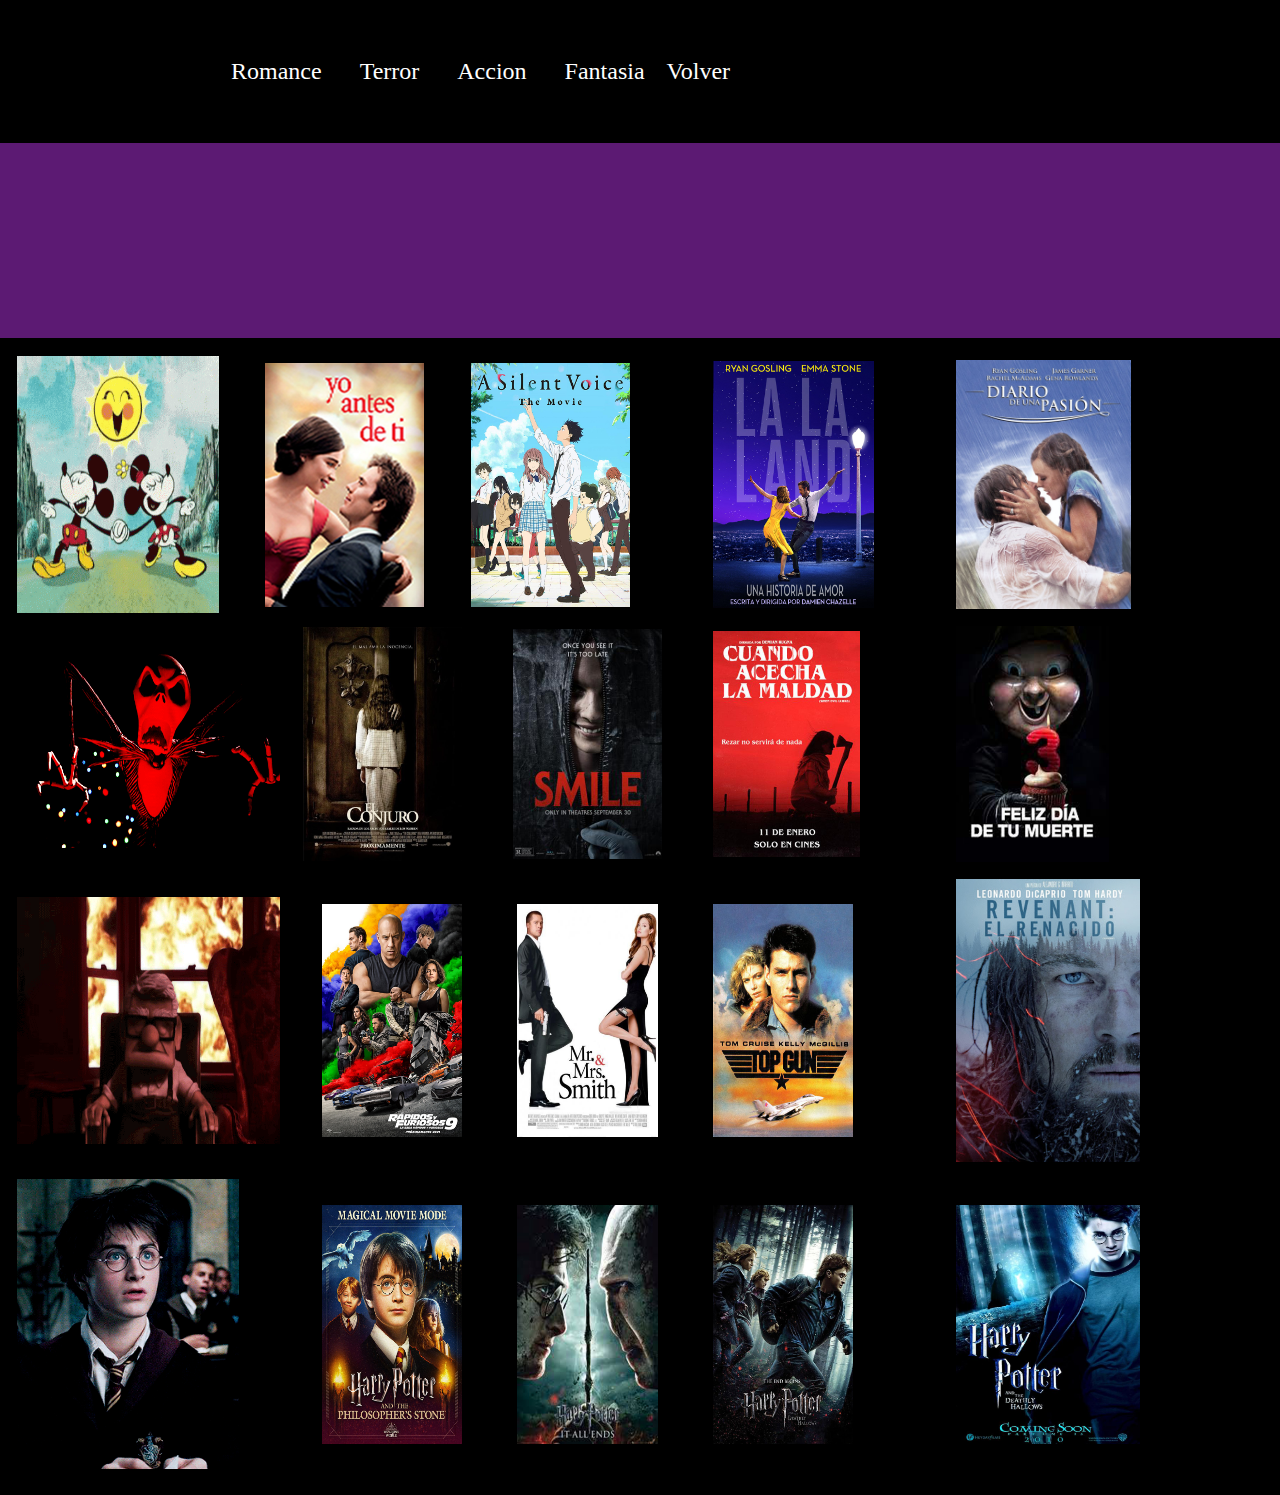
<file: Peliculas1/index.html>
<!DOCTYPE html>
<html lang="Peliculas">
 <head> 
	<title> Peliculas </title>
	<meta charset="UTF-8">
	<meta name="viewport" content="width=device-width, initial-scale=1">

	<link href="style.css" rel="stylesheet" type="text/css">


 </head>
<body link ="blue" vlink="white" alink="white">

 <body>
	
	
	<header class="header">
	  <div class="container logo-nav-container">
		<a href="#" class="logo">  </a>


		<nav class="navigation">
			<ul>
		 
				<li><a href="#"> Romance </a></li>
				<li><a href="#"> Terror </a></li>
				<li><a href="#"> Accion </a></li>
				<li><a href="#"> Fantasia </a></li>

			<a href="../Menu/Menu2.html" > <font size="5" face="cooper black" color="white"><left> Volver </a> </left></li>

			</ul>
		</nav>	
	  </div>
	</header>

	<main class="main">
		<div class="container">
			<h1> </h1>
			
		</div>
	</main>


	<table border ="10" cellspacing ="5" cellpadding =""  width ="100%" height ="60%" align ="center"
   bgcolor ="black" bordercolor ="black">
	
     <tr> 

	<tr>
		<td bgcolor= "Black "  align ="right"> <img src="Imagenes/mi.gif"  width ="100%" height ="100%" >  </td>
		<td bgcolor= "Black " align ="center"> <img src="Imagenes/Antes3.jpg"  width ="68%" >  </td>
		<td bgcolor= "Black " align ="left"> <img src="Imagenes/Voz1.jpg"  width ="68%" >   </td>
		<td bgcolor= "Black " align ="left"> <img src="Imagenes/Lala1.jpg"  width ="69%" >  </td>
		<td bgcolor= "Black " align ="left"> <img src="Imagenes/Diario.jpg"  width ="57%" >  </td> <br> </br>
	
        </tr> 
	
	<tr>
		<br> </br>
		<td bgcolor= "Black " align ="center"> <img src="Imagenes/la.gif"  width ="130%" height ="85%" >  </td> 
		<td bgcolor= "Black " align ="right"> <img src="Imagenes/elcon.jpg"  width ="68%" >   </td>
		<td bgcolor= "Black " align ="center"> <img src="Imagenes/son1.jpg"  width ="64%" >   </td>
		<td bgcolor= "Black " align ="left"> <img src="Imagenes/cuand1.jpg"  width ="63%" >   </td>
		<td bgcolor= "Black " align ="left"> <img src="Imagenes/feliz1.jpg"  width ="50%" >   </td>
	
	
        </tr> 

	<tr>
		<td bgcolor= "Black " align ="center"> <img src="Imagenes/asa.gif" width ="130%" height ="85%" >  </td>
 		<td bgcolor= "Black " align ="right"> <img src="Imagenes/rap1.jpg"  width ="60%" height ="80%" >   </td>
		<td bgcolor= "Black " align ="center"> <img src="Imagenes/mr1.jpg"  width ="60%" height ="80%" >   </td>
		<td bgcolor= "Black " align ="left"> <img src="Imagenes/topp1.jpg"  width ="60%" height ="80%" >   </td>
		<td bgcolor= "Black " align ="left"> <img src="Imagenes/elr1.jpg"  width ="60%" height ="62%" >   </td>
        </tr> 	

	<tr>
		<td bgcolor= "Black " align ="center"> <img src="Imagenes/hp.gif"  width ="110%" height ="80%" >  </td>
		<td bgcolor= "Black " align ="right"> <img src="Imagenes/asm1.jpg"  width ="60%" height ="80%" >   </td>	
		<td bgcolor= "Black " align ="center"> <img src="Imagenes/asm22.jpg"  width ="60%" height ="80%" >   </td>
		<td bgcolor= "Black " align ="left"> <img src="Imagenes/asm4.jpg"  width ="60%" height ="80%" >   </td>
		<td bgcolor= "Black " align ="left"> <img src="Imagenes/asm6.jpg"  width ="60%" height ="80%" >   </td>
	
	
 	  </tr>
   </tr>

 </body>
<html>
</file>
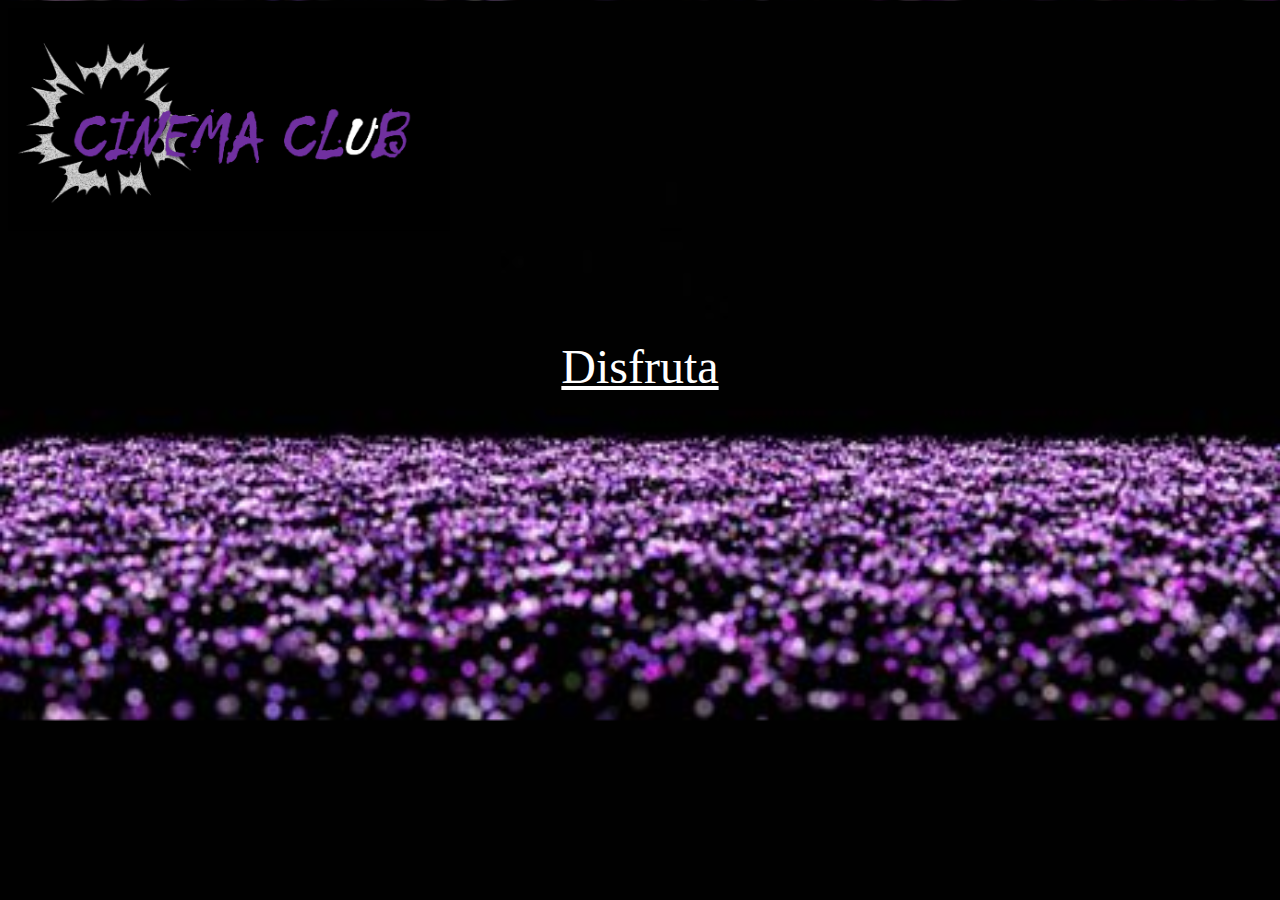
<file: Base/index1.HTML>
<html>
  <head> 
   <title> Pagina web </title>
	<link href="Estilo.css" rel="stylesheet" type="text/css">
	<link rel="shortcut icon" type="Imagenes/Logo" href="Imagenes/Logo.ico">
  </head> 
<body link ="White" vlink="white" alink="white">
  <body>
    <img src="Imagenes/Logo.png"  width ="35%" >
 
    <body text="" bgcolor="black">
  
  <br>  <br>  <br>  <br>  <br>  <br>  <br>  
  <a href="../Menu/Menu2.html" > <font size="15" face="Cooper black"> <CENTER> Disfruta </a> </CENTER></li>

  </body>
</html>
</file>
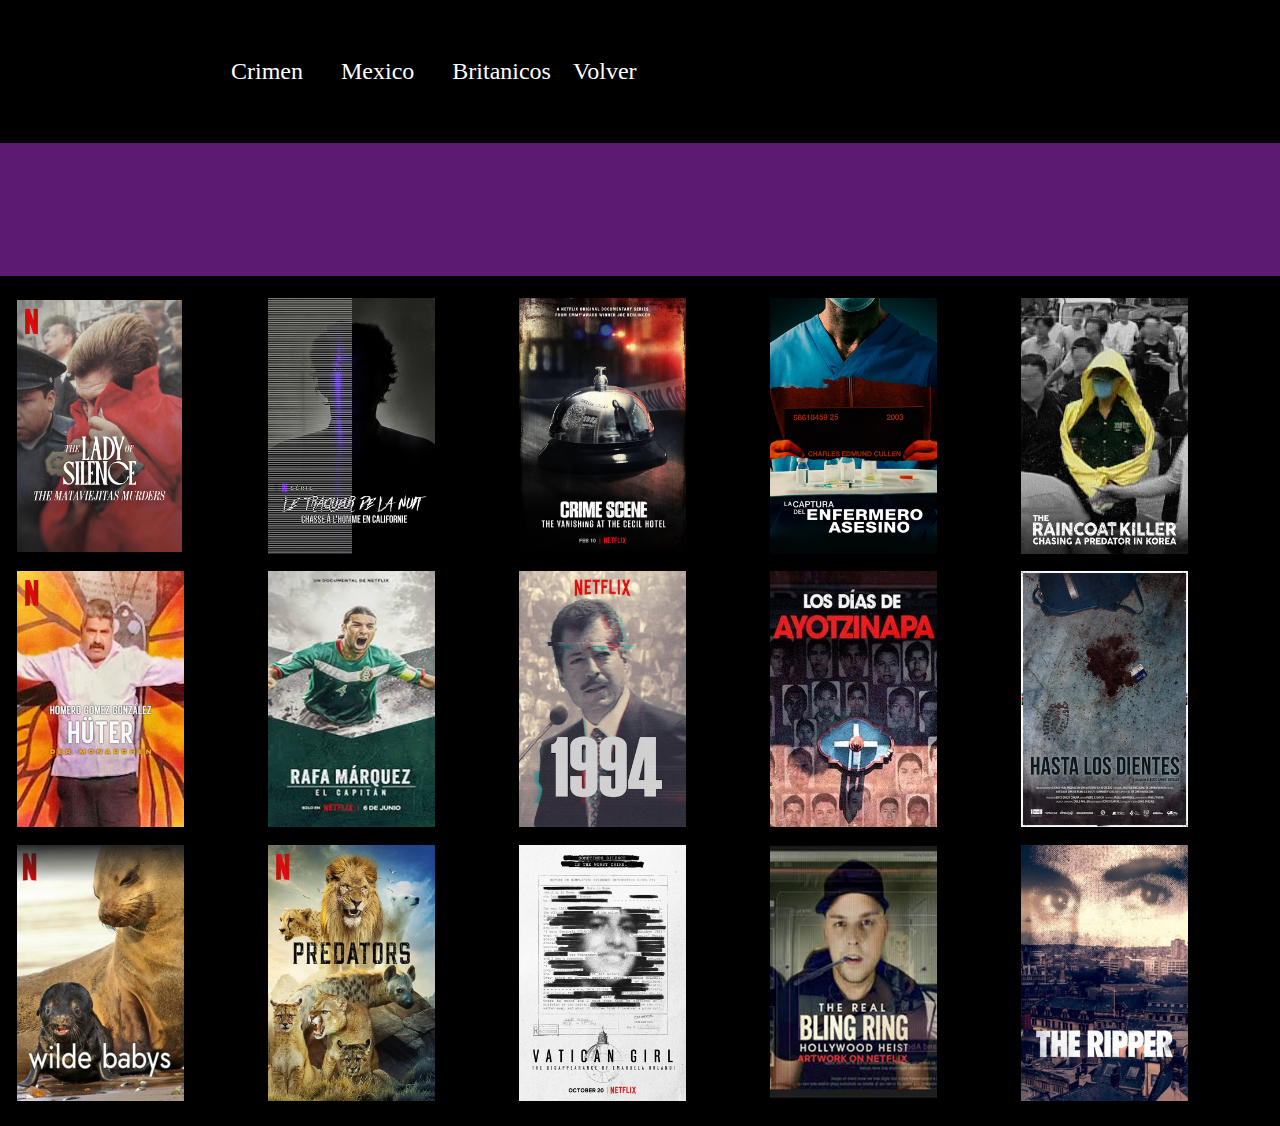
<file: Documentales1/Documentales.html>
<!DOCTYPE html>
<html lang="Peliculas">
 <head> 
	<title> Peliculas </title>
	<meta charset="UTF-8">
	<meta name="viewport" content="width=device-width, initial-scale=1">

	<link href="style.css" rel="stylesheet" type="text/css">

 </head>
<body link ="blue" vlink="white" alink="white">
 <body>

	
	<header class="header">
	  <div class="container logo-nav-container">
		<a href="#" class="logo">  </a>
		<nav class="navigation">
			<ul>
		 
				<li><a href="#"> Crimen </a></li>
				<li><a href="#"> Mexico </a></li>
				<li><a href="#"> Britanicos </a></li>
					<a href="../Menu/Menu2.html" > <font size="5" face="cooper black" color="white"><left> Volver </a> </left></li>
			</ul>
		</nav>	
	  </div>
	</header>

	<main class="main">
		<div class="container">
			<h1> </h1>
			
		</div>
	</main>


	<table border ="10" cellspacing ="5" cellpadding =""  width ="100%" height ="60%" align ="center"
   bgcolor ="black" bordercolor ="black">
	
     <tr> 

	<tr>
		
		<td bgcolor= "Black " align ="left"> <img src="Imagenes/si1.jpg"  width ="68%" >   </td>
		<td bgcolor= "Black " align ="left"> <img src="Imagenes/niq1.jpg"  width ="69%" >  </td>
		<td bgcolor= "Black " align ="left"> <img src="Imagenes/ot1.jpg"  width ="69%" >  </td>
		<td bgcolor= "Black " align ="left"> <img src="Imagenes/ev1.jpg"  width ="69%" >  </td>
		<td bgcolor= "Black " align ="left"> <img src="Imagenes/rain1.jpg"  width ="69%" >  </td>
	
        </tr> 
	
	<tr>
		<br> </br>
		<td bgcolor= "Black " align ="left"> <img src="Imagenes/hom1.jpg"  width ="69%" >  </td>
		<td bgcolor= "Black " align ="left"> <img src="Imagenes/raf1.jpg"  width ="69%" >  </td>
		<td bgcolor= "Black " align ="left"> <img src="Imagenes/191.jpg"  width ="69%" >  </td>
		<td bgcolor= "Black " align ="left"> <img src="Imagenes/431.jpg"  width ="69%" >  </td>
		<td bgcolor= "Black " align ="left"> <img src="Imagenes/dd1.jpg"  width ="69%" >  </td>
	
	
        </tr> 

	<tr>
		<td bgcolor= "Black " align ="left"> <img src="Imagenes/wi1.jpg"  width ="69%" >  </td>
 		<td bgcolor= "Black " align ="left"> <img src="Imagenes/pre1.jpg"  width ="69%" >  </td>
		<td bgcolor= "Black " align ="left"> <img src="Imagenes/va1.jpg"  width ="69%" >  </td>
		<td bgcolor= "Black " align ="left"> <img src="Imagenes/rea1.jpg"  width ="69%" >  </td>
		<td bgcolor= "Black " align ="left"> <img src="Imagenes/ri1.jpg"  width ="69%" >  </td>
        </tr> 	

   </tr>

 </body>
<html>
</file>
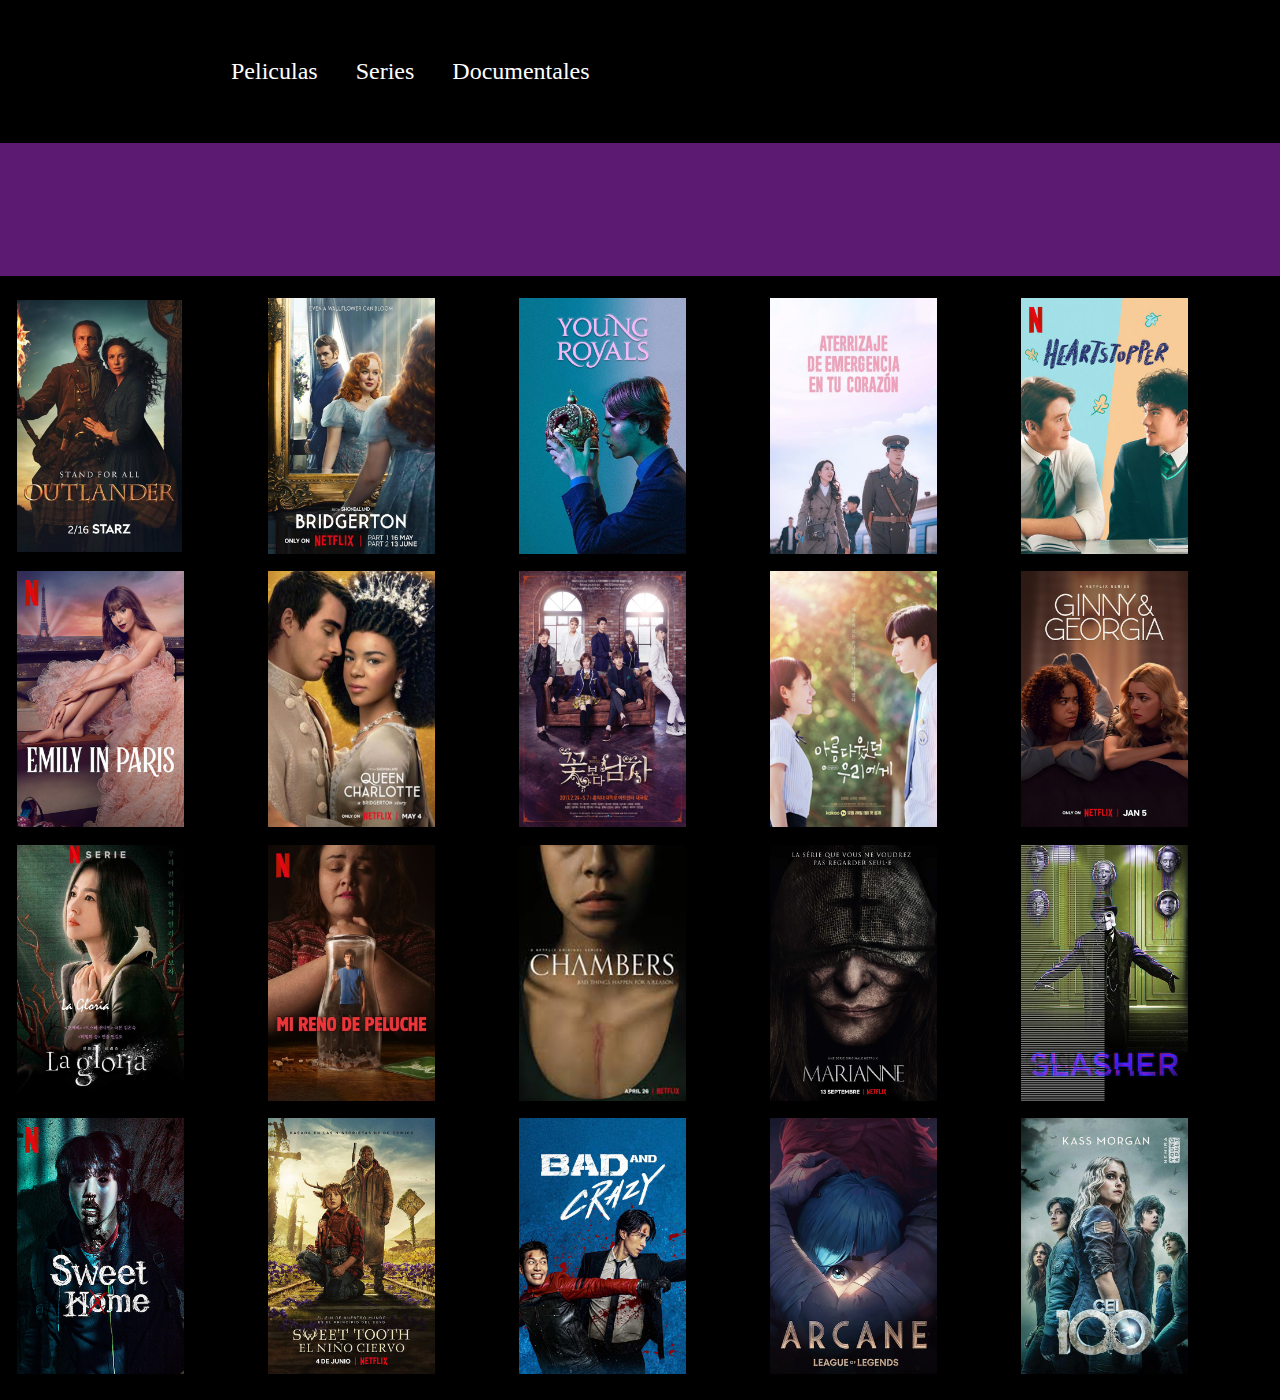
<file: Menu/Menu2.html>
<!DOCTYPE html>
<html lang="Peliculas">
 <head> 
	<title> Peliculas </title>
	<meta charset="UTF-8">
	<meta name="viewport" content="width=device-width, initial-scale=1">

	<link href="Style.css" rel="stylesheet" type="text/css">

 </head>
 <body>


	<header class="header">
	  <div class="container logo-nav-container">
		<a href="#" class="logo">  </a>
		<nav class="navigation">
			<ul>
		 
				<li><a href="../Peliculas1/index.html" target="_blank"> Peliculas </a></li>
				<li><a href="../Series1/Series.html" target="_blank"> Series </a></li>
				<li><a href="../Documentales1/Documentales.html" target="_blank"> Documentales </a></li>

		
			</ul>
		</nav>	
	  </div>
	</header>

	<main class="main">
		<div class="container">
			<h1> </h1>
			
		</div>
	</main>


	<table border ="10" cellspacing ="5" cellpadding =""  width ="100%" height ="60%" align ="center"
   bgcolor ="black" bordercolor ="black">
	
     <tr> 

	<tr>
		
		<td bgcolor= "Black " align ="left"> <img src="Imagenes/ou33.jpg"  width ="68%" >   </td>
		<td bgcolor= "Black " align ="left"> <img src="Imagenes/brii1.jpg"  width ="69%" >  </td>
		<td bgcolor= "Black " align ="left"> <img src="Imagenes/yo1.jpg"  width ="69%" >  </td>
		<td bgcolor= "Black " align ="left"> <img src="Imagenes/at1.jpg"  width ="69%" >  </td>
		<td bgcolor= "Black " align ="left"> <img src="Imagenes/ha2.jpg"  width ="69%" >  </td>
	
        </tr> 
	
	<tr>
		<br> </br>
		<td bgcolor= "Black " align ="left"> <img src="Imagenes/em1.jpg"  width ="69%" >  </td>
		<td bgcolor= "Black " align ="left"> <img src="Imagenes/rei1.jpg"  width ="69%" >  </td>
		<td bgcolor= "Black " align ="left"> <img src="Imagenes/ad1.jpg"  width ="69%" >  </td>
		<td bgcolor= "Black " align ="left"> <img src="Imagenes/alo1.jpg"  width ="69%" >  </td>
		<td bgcolor= "Black " align ="left"> <img src="Imagenes/gi1.jpg"  width ="69%" >  </td>
	
	
        </tr> 

	<tr>
		<td bgcolor= "Black " align ="left"> <img src="Imagenes/lag1.jpg"  width ="69%" >  </td>
 		<td bgcolor= "Black " align ="left"> <img src="Imagenes/ren22.jpg"  width ="69%" >  </td>
		<td bgcolor= "Black " align ="left"> <img src="Imagenes/cha1.jpg"  width ="69%" >  </td>
		<td bgcolor= "Black " align ="left"> <img src="Imagenes/mar1.jpg"  width ="69%" >  </td>
		<td bgcolor= "Black " align ="left"> <img src="Imagenes/sla2.jpg"  width ="69%" >  </td>
        </tr> 	

	<tr>
		<td bgcolor= "Black " align ="left"> <img src="Imagenes/dulc1.jpg"  width ="69%" >  </td>
		<td bgcolor= "Black " align ="left"> <img src="Imagenes/se1.jpg"  width ="69%" >  </td>	
		<td bgcolor= "Black " align ="left"> <img src="Imagenes/ba1.jpg"  width ="69%" >  </td>
		<td bgcolor= "Black " align ="left"> <img src="Imagenes/arc1.jpg"  width ="69%" >  </td>
		<td bgcolor= "Black " align ="left"> <img src="Imagenes/121.jpg"  width ="69%" >  </td>
	
	
 	  </tr>
   </tr>

	
 </body>
<html>
</file>
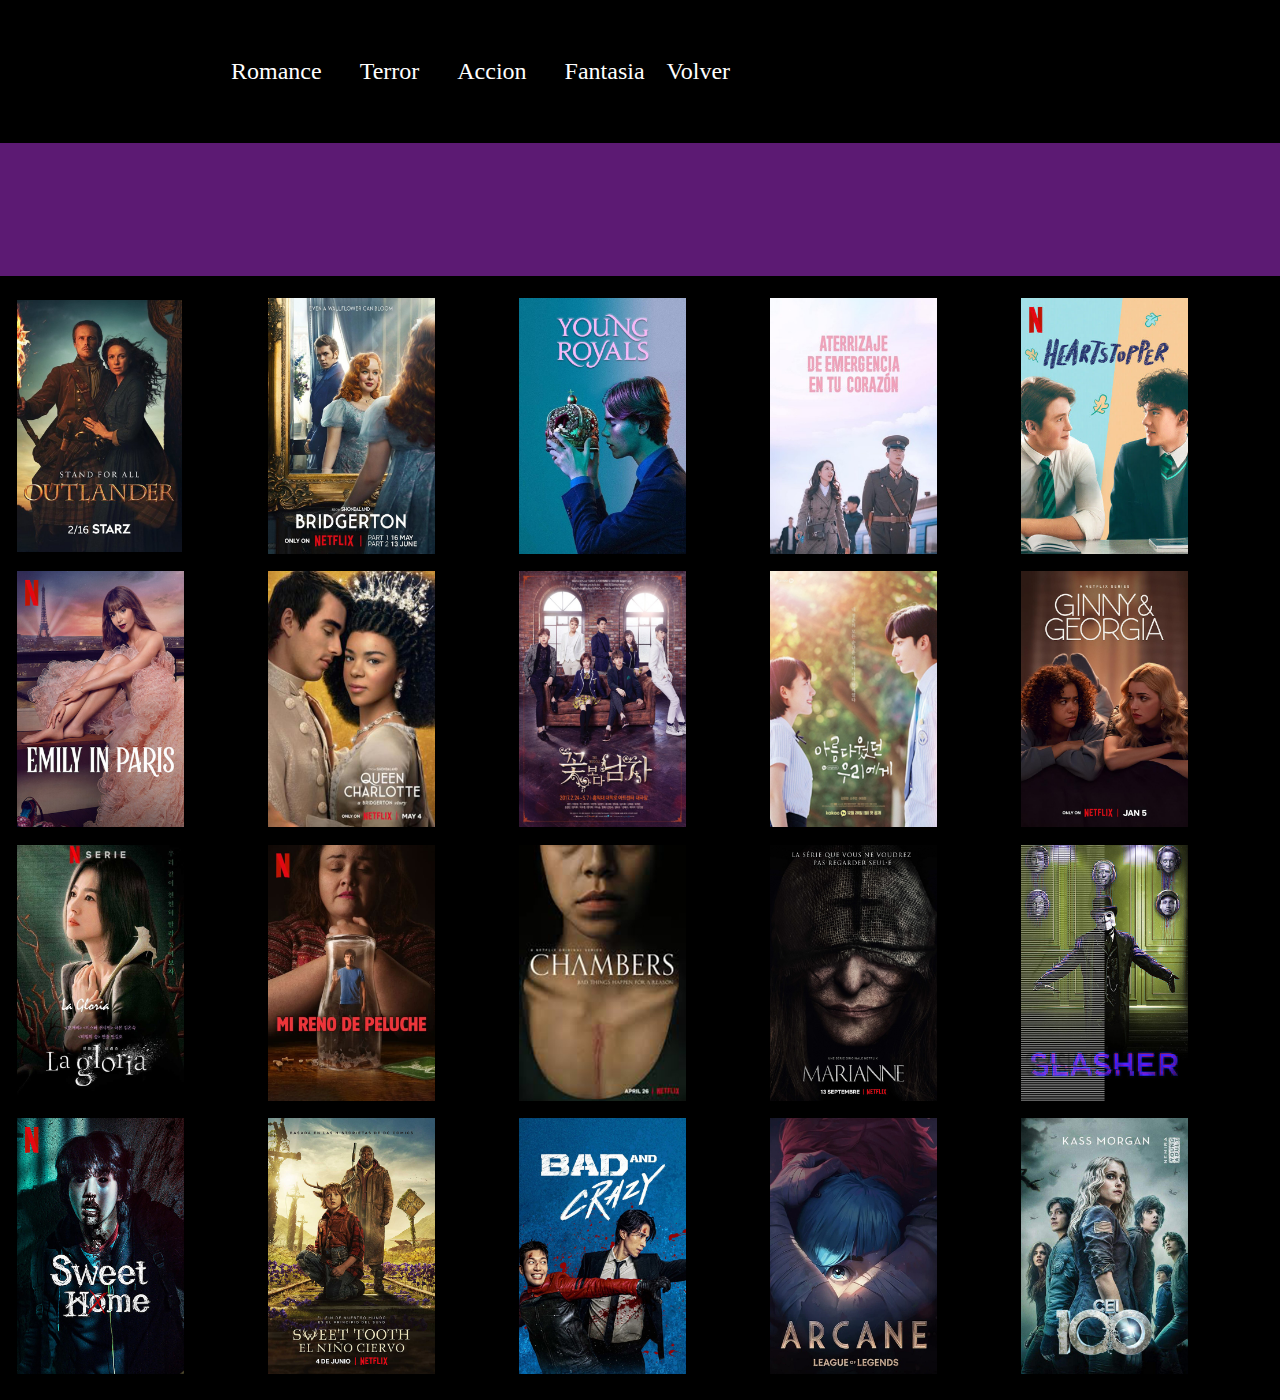
<file: Series1/Series.html>
<!DOCTYPE html>
<html lang="Peliculas">
 <head> 
	<title> Peliculas </title>
	<meta charset="UTF-8">
	<meta name="viewport" content="width=device-width, initial-scale=1">

	<link href="style.css" rel="stylesheet" type="text/css">

 </head>
<body link ="blue" vlink="white" alink="white">
 <body>

	
	<header class="header">
	  <div class="container logo-nav-container">
		<a href="#" class="logo">  </a>
		<nav class="navigation">
			<ul>
		 
				<li><a href="#"> Romance </a></li>
				<li><a href="#"> Terror </a></li>
				<li><a href="#"> Accion </a></li>
				<li><a href="#"> Fantasia </a></li>
	<a href="../Menu/Menu2.html" > <font size="5" face="cooper black" color="white"><left> Volver </a> </left></li>
			</ul>
		</nav>	
	  </div>
	</header>

	<main class="main">
		<div class="container">
			<h1> </h1>
			
		</div>
	</main>


	<table border ="10" cellspacing ="5" cellpadding =""  width ="100%" height ="60%" align ="center"
   bgcolor ="black" bordercolor ="black">
	
     <tr> 

	<tr>
		
		<td bgcolor= "Black " align ="left"> <img src="Imagenes/ou33.jpg"  width ="68%" >   </td>
		<td bgcolor= "Black " align ="left"> <img src="Imagenes/brii1.jpg"  width ="69%" >  </td>
		<td bgcolor= "Black " align ="left"> <img src="Imagenes/yo1.jpg"  width ="69%" >  </td>
		<td bgcolor= "Black " align ="left"> <img src="Imagenes/at1.jpg"  width ="69%" >  </td>
		<td bgcolor= "Black " align ="left"> <img src="Imagenes/ha2.jpg"  width ="69%" >  </td>
	
        </tr> 
	
	<tr>
		<br> </br>
		<td bgcolor= "Black " align ="left"> <img src="Imagenes/em1.jpg"  width ="69%" >  </td>
		<td bgcolor= "Black " align ="left"> <img src="Imagenes/rei1.jpg"  width ="69%" >  </td>
		<td bgcolor= "Black " align ="left"> <img src="Imagenes/ad1.jpg"  width ="69%" >  </td>
		<td bgcolor= "Black " align ="left"> <img src="Imagenes/alo1.jpg"  width ="69%" >  </td>
		<td bgcolor= "Black " align ="left"> <img src="Imagenes/gi1.jpg"  width ="69%" >  </td>
	
	
        </tr> 

	<tr>
		<td bgcolor= "Black " align ="left"> <img src="Imagenes/lag1.jpg"  width ="69%" >  </td>
 		<td bgcolor= "Black " align ="left"> <img src="Imagenes/ren22.jpg"  width ="69%" >  </td>
		<td bgcolor= "Black " align ="left"> <img src="Imagenes/cha1.jpg"  width ="69%" >  </td>
		<td bgcolor= "Black " align ="left"> <img src="Imagenes/mar1.jpg"  width ="69%" >  </td>
		<td bgcolor= "Black " align ="left"> <img src="Imagenes/sla2.jpg"  width ="69%" >  </td>
        </tr> 	

	<tr>
		<td bgcolor= "Black " align ="left"> <img src="Imagenes/dulc1.jpg"  width ="69%" >  </td>
		<td bgcolor= "Black " align ="left"> <img src="Imagenes/se1.jpg"  width ="69%" >  </td>	
		<td bgcolor= "Black " align ="left"> <img src="Imagenes/ba1.jpg"  width ="69%" >  </td>
		<td bgcolor= "Black " align ="left"> <img src="Imagenes/arc1.jpg"  width ="69%" >  </td>
		<td bgcolor= "Black " align ="left"> <img src="Imagenes/121.jpg"  width ="69%" >  </td>
	
	
 	  </tr>
   </tr>

 </body>
<html>
</file>
<file: Peliculas1/style.css>
body {
	background: #5C1A73 ;
	font-family: Cooper Black;
	color: red;
	font-size: 1.5rem;
	line-height: 1.3em;
	margin: 0;
}

h1 {
	font-size: 2rem;
	line-height: 1.3em;
}

p {
 	margin-bottom: 1.6;
}

.container {
	width: 85%;
	max-width: 850px;
	margin: 0 auto;
}

.header {
	background: Black;
	color:  red;
	padding: 2rem 0;
	

	position: fixed;
	left: 0;
	top: 0;
	right: 0;
}

	.header a {
		color:white ;
		text-decoration: none;
	}

.Logo-nav-container {
	display: flex;
	justify-content: space-between;
	align-items: center;
}

.Logo {
	letter-spacing: 15px;
	font-size: 1em;
}

.navigation ul {
	margin: 0;
	padding: 0;
	list-style: none;
}

	.navigation ul li {
		display: inline-block;
	}
	
	 .navigation ul li a {
		display: block;
		padding: 1.5rem 1rem;
		transition: all 0.4s linear;
		border-radius: 5px;
	 }

		.navigation ul li a:hover {
			background: #7F2A96;
		}

.main {
	padding-top: 12rem;
}

.footer {
	background: grey;
	padding: 4rem 0;
	text-align: center;
	margin-top: 6rem;
}

media
</file>
<file: Base/Estilo.css>
body { 
      background-image:url("Imagenes/GIF.jpg");
      background-size:contain;
}
</file>
<file: Documentales1/style.css>
body {
	background: #5C1A73 ;
	font-family: Cooper Black;
	color: red;
	font-size: 1.5rem;
	line-height: 1.3em;
	margin: 0;
}

h1 {
	font-size: 2rem;
	line-height: 1.3em;
}

p {
 	margin-bottom: 1.6;
}

.container {
	width: 85%;
	max-width: 850px;
	margin: 0 auto;
}

.header {
	background: Black;
	color:  red;
	padding: 2rem 0;
	

	position: fixed;
	left: 0;
	top: 0;
	right: 0;
}

	.header a {
		color:white ;
		text-decoration: none;
	}

.Logo-nav-container {
	display: flex;
	justify-content: space-between;
	align-items: center;
}

.Logo {
	letter-spacing: 15px;
	font-size: 1em;
}

.navigation ul {
	margin: 0;
	padding: 0;
	list-style: none;
}

	.navigation ul li {
		display: inline-block;
	}
	
	 .navigation ul li a {
		display: block;
		padding: 1.5rem 1rem;
		transition: all 0.4s linear;
		border-radius: 5px;
	 }

		.navigation ul li a:hover {
			background: #7F2A96;
		}

.main {
	padding-top: 12rem;
}

.footer {
	background: grey;
	padding: 4rem 0;
	text-align: center;
	margin-top: 6rem;
}

media
</file>
<file: Menu/Style.css>
body {
	background: #5C1A73 ;
	font-family: Cooper Black;
	color: red;
	font-size: 1.5rem;
	line-height: 1.3em;
	margin: 0;
}

h1 {
	font-size: 2rem;
	line-height: 1.3em;
}

p {
 	margin-bottom: 1.6;
}

.container {
	width: 85%;
	max-width: 850px;
	margin: 0 auto;
}

.header {
	background: Black;
	color:  red;
	padding: 2rem 0;
	

	position: fixed;
	left: 0;
	top: 0;
	right: 0;
}

	.header a {
		color:white ;
		text-decoration: none;
	}

.Logo-nav-container {
	display: flex;
	justify-content: space-between;
	align-items: center;
}

.Logo {
	letter-spacing: 15px;
	font-size: 1em;
}

.navigation ul {
	margin: 0;
	padding: 0;
	list-style: none;
}

	.navigation ul li {
		display: inline-block;
	}
	
	 .navigation ul li a {
		display: block;
		padding: 1.5rem 1rem;
		transition: all 0.4s linear;
		border-radius: 5px;
	 }

		.navigation ul li a:hover {
			background: #7F2A96;
		}

.main {
	padding-top: 12rem;
}

.footer {
	background: grey;
	padding: 4rem 0;
	text-align: center;
	margin-top: 6rem;
}

media
</file>
<file: Series1/style.css>
body {
	background: #5C1A73 ;
	font-family: Cooper Black;
	color: red;
	font-size: 1.5rem;
	line-height: 1.3em;
	margin: 0;
}

h1 {
	font-size: 2rem;
	line-height: 1.3em;
}

p {
 	margin-bottom: 1.6;
}

.container {
	width: 85%;
	max-width: 850px;
	margin: 0 auto;
}

.header {
	background: Black;
	color:  red;
	padding: 2rem 0;
	

	position: fixed;
	left: 0;
	top: 0;
	right: 0;
}

	.header a {
		color:white ;
		text-decoration: none;
	}

.Logo-nav-container {
	display: flex;
	justify-content: space-between;
	align-items: center;
}

.Logo {
	letter-spacing: 15px;
	font-size: 1em;
}

.navigation ul {
	margin: 0;
	padding: 0;
	list-style: none;
}

	.navigation ul li {
		display: inline-block;
	}
	
	 .navigation ul li a {
		display: block;
		padding: 1.5rem 1rem;
		transition: all 0.4s linear;
		border-radius: 5px;
	 }

		.navigation ul li a:hover {
			background: #7F2A96;
		}

.main {
	padding-top: 12rem;
}

.footer {
	background: grey;
	padding: 4rem 0;
	text-align: center;
	margin-top: 6rem;
}

media
</file>
